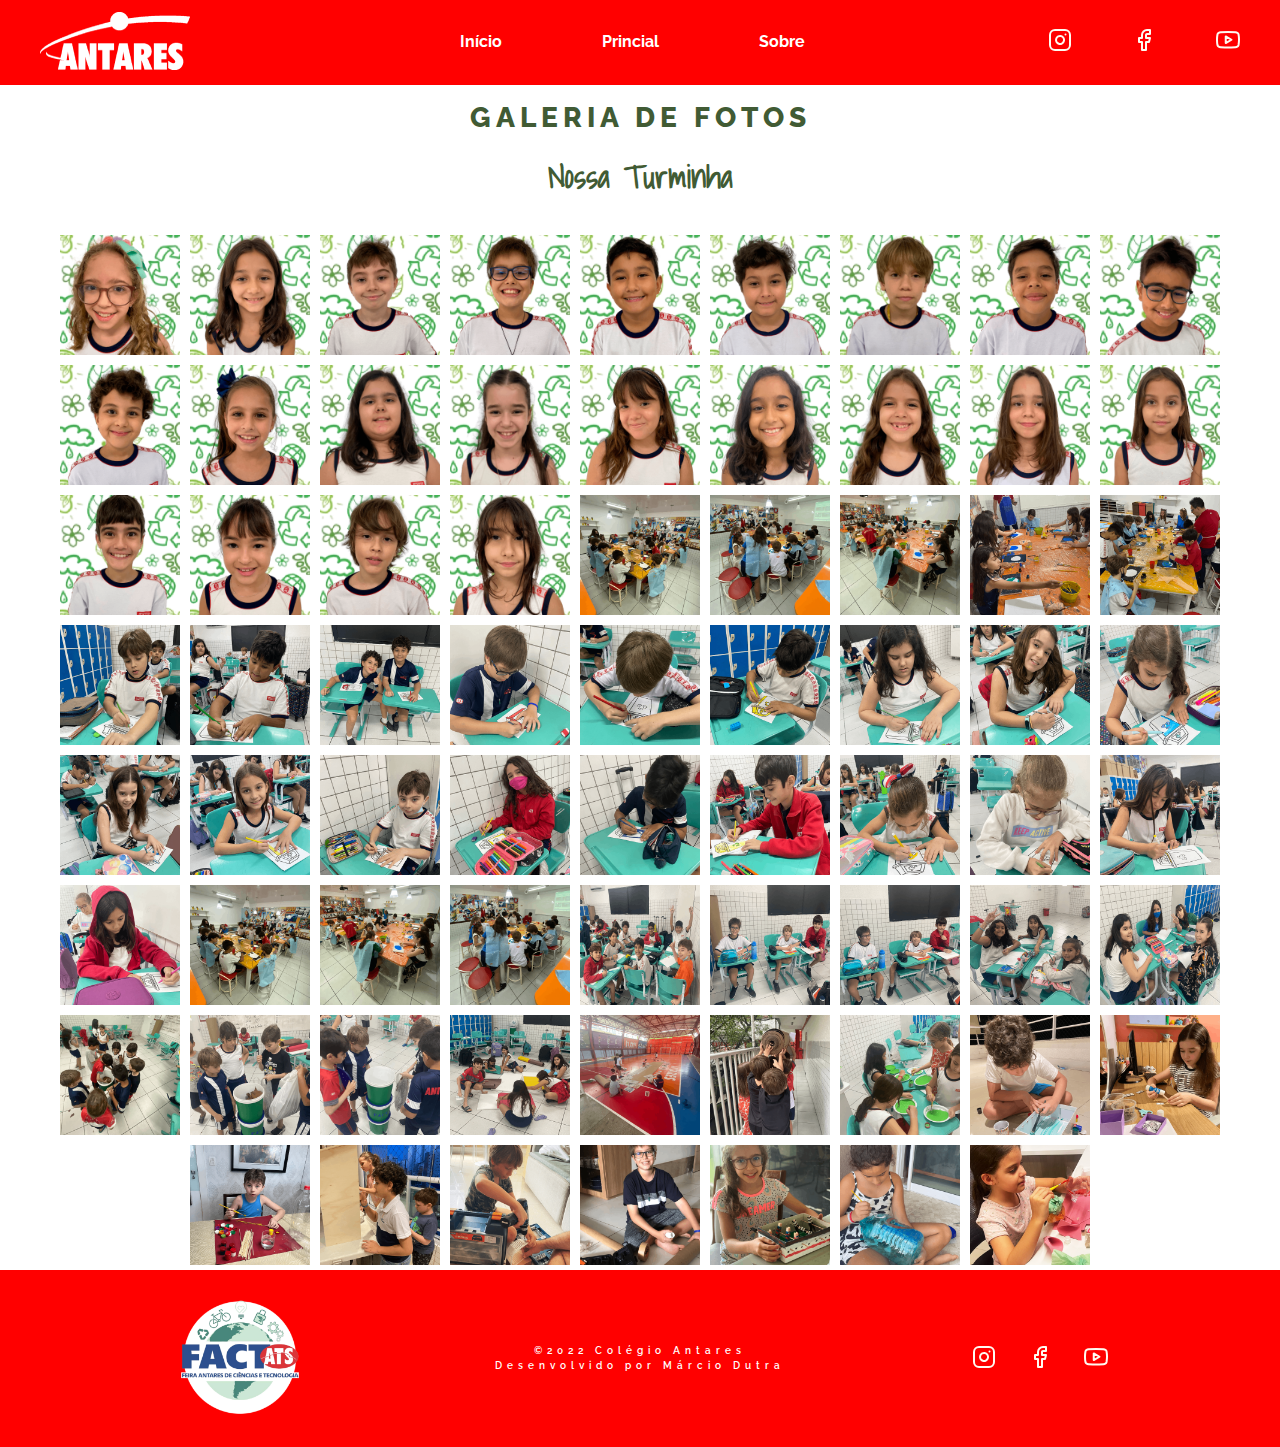
<file: gallery.html>
<!DOCTYPE html>
<html lang="pt-br">
  <head>
    <meta charset="UTF-8" />
    <meta name="viewport" content="width=device-width, initial-scale=1.0" />
    <title>FACT - GALERIA DE FOTOS</title>
    <link rel="stylesheet" href="./style-gallery.css" />
  </head>
  <body>
    <nav id="navigation">
      <div class="wrapper">
        <div class="col-a">
          <img
            class="logo"
            href="#home"
            src="./images/figure-logo-ats.png"
            alt=""
          />
        </div>
        <div class="menu">
          <ul>
            <div class="col-b">
              <li><a onclick="closeMenu()" href="#home">Início</a></li>
              <li><a onclick="closeMenu()" href="./index.html">Princial</a></li>
              <li><a onclick="closeMenu()" href="#about">Sobre</a></li>
            </div>
          </ul>

          <ul class="social-links">
            <div class="col-c">
              <li>
                <a
                  target="_blank"
                  href="https://www.instagram.com/colegioantaresoficial/"
                  ><svg
                    width="24"
                    height="24"
                    viewbox="0 0 24 24"
                    fill="none"
                    xmlns="http://www.w3.org/2000/svg"
                  >
                    <path
                      d="M17 1.99997H7C4.23858 1.99997 2 4.23855 2 6.99997V17C2 19.7614 4.23858 22 7 22H17C19.7614 22 22 19.7614 22 17V6.99997C22 4.23855 19.7614 1.99997 17 1.99997Z"
                      stroke="#FFFAF1"
                      stroke-width="2"
                      stroke-linecap="round"
                      stroke-linejoin="round"
                    />
                    <path
                      d="M15.9997 11.3701C16.1231 12.2023 15.981 13.0523 15.5935 13.7991C15.206 14.5459 14.5929 15.1515 13.8413 15.5297C13.0898 15.908 12.2382 16.0397 11.4075 15.906C10.5768 15.7723 9.80947 15.3801 9.21455 14.7852C8.61962 14.1903 8.22744 13.4229 8.09377 12.5923C7.96011 11.7616 8.09177 10.91 8.47003 10.1584C8.84829 9.40691 9.45389 8.7938 10.2007 8.4063C10.9475 8.0188 11.7975 7.87665 12.6297 8.00006C13.4786 8.12594 14.2646 8.52152 14.8714 9.12836C15.4782 9.73521 15.8738 10.5211 15.9997 11.3701Z"
                      stroke="#FFFAF1"
                      stroke-width="2"
                      stroke-linecap="round"
                      stroke-linejoin="round"
                    />
                    <path
                      d="M17.5 6.49997H17.51"
                      stroke="#FFFAF1"
                      stroke-width="2"
                      stroke-linecap="round"
                      stroke-linejoin="round"
                    />
                  </svg>
                </a>
              </li>
              <li>
                <a target="_blank" href="https://www.facebook.com/colegioats">
                  <svg
                    width="24"
                    height="24"
                    viewbox="0 0 24 24"
                    fill="none"
                    xmlns="http://www.w3.org/2000/svg"
                  >
                    <path
                      d="M18 1.99997H15C13.6739 1.99997 12.4021 2.52675 11.4645 3.46444C10.5268 4.40212 10 5.67389 10 6.99997V9.99997H7V14H10V22H14V14H17L18 9.99997H14V6.99997C14 6.73475 14.1054 6.4804 14.2929 6.29286C14.4804 6.10533 14.7348 5.99997 15 5.99997H18V1.99997Z"
                      stroke="#FFFAF1"
                      stroke-width="2"
                      stroke-linecap="round"
                      stroke-linejoin="round"
                    />
                  </svg>
                </a>
              </li>
              <li>
                <a target="_blank" href="https://www.youtube.com/c/souantares">
                  <svg
                    width="24"
                    height="24"
                    viewbox="0 0 24 24"
                    fill="none"
                    xmlns="http://www.w3.org/2000/svg"
                  >
                    <path
                      d="M22.5396 6.42C22.4208 5.94541 22.1789 5.51057 21.8382 5.15941C21.4976 4.80824 21.0703 4.55318 20.5996 4.42C18.8796 4 11.9996 4 11.9996 4C11.9996 4 5.1196 4 3.3996 4.46C2.92884 4.59318 2.50157 4.84824 2.16094 5.19941C1.82031 5.55057 1.57838 5.98541 1.4596 6.46C1.14481 8.20556 0.990831 9.97631 0.999595 11.75C0.988374 13.537 1.14236 15.3213 1.4596 17.08C1.59055 17.5398 1.8379 17.9581 2.17774 18.2945C2.51758 18.6308 2.93842 18.8738 3.3996 19C5.1196 19.46 11.9996 19.46 11.9996 19.46C11.9996 19.46 18.8796 19.46 20.5996 19C21.0703 18.8668 21.4976 18.6118 21.8382 18.2606C22.1789 17.9094 22.4208 17.4746 22.5396 17C22.852 15.2676 23.0059 13.5103 22.9996 11.75C23.0108 9.96295 22.8568 8.1787 22.5396 6.42Z"
                      stroke="#FFFAF1"
                      stroke-width="2"
                      stroke-linecap="round"
                      stroke-linejoin="round"
                    />
                    <path
                      d="M9.75 15.02L15.5 11.75L9.75 8.48001V15.02Z"
                      stroke="#FFFAF1"
                      stroke-width="2"
                      stroke-linecap="round"
                      stroke-linejoin="round"
                    />
                  </svg>
                </a>
              </li>
            </div>
          </ul>
        </div>
        <button
          aria-expanded="false"
          aria-label="Abrir menu"
          onclick="openMenu()"
          class="open-menu"
        >
          <svg
            width="40"
            height="40"
            viewbox="0 0 40 40"
            fill="none"
            xmlns="http://www.w3.org/2000/svg"
          >
            <path
              d="M10 20H30"
              stroke="#00856F"
              stroke-width="2"
              stroke-linecap="round"
              stroke-linejoin="round"
            />
            <path
              d="M10 12H30"
              stroke="#00856F"
              stroke-width="2"
              stroke-linecap="round"
              stroke-linejoin="round"
            />
            <path
              d="M18 28L30 28"
              stroke="#00856F"
              stroke-width="2"
              stroke-linecap="round"
              stroke-linejoin="round"
            />
          </svg>
        </button>
        <button
          aria-expanded="true"
          aria-label="Fechar menu"
          onclick="closeMenu()"
          class="close-menu"
        >
          <svg
            width="40"
            height="40"
            viewbox="0 0 40 40"
            fill="none"
            xmlns="http://www.w3.org/2000/svg"
          >
            <path
              d="M30 10L10 30M10 10L30 30"
              stroke="#FFFAF1"
              stroke-width="2"
              stroke-linecap="round"
              stroke-linejoin="round"
            />
          </svg>
        </button>
      </div>
    </nav>

    <section id="home">
      <div class="wrapper">
        <header>
          <h3>Galeria de fotos</h3>
          <h2>Nossa Turminha</h2>
        </header>
      </div>
    </section>

    <section id="gallery">
      <div class="wrapper">
        <div class="modal">
          <div class="modal_content">
            <img src="./images/thumbnail/figure-01.png" id="modal_img" />
          </div>
          <span id="bt_close">&times;</span>
        </div>
        <div class="row">
          <div class="card_img">
            <img src="./images/thumbnail/figure-01.png" class="small_img" />
          </div>
          <div class="card_img">
            <img src="./images/thumbnail/figure-02.png" class="small_img" />
          </div>
          <div class="card_img">
            <img src="./images/thumbnail/figure-03.png" class="small_img" />
          </div>
        </div>
        <div class="row">
          <div class="card_img">
            <img src="./images/thumbnail/figure-04.png" class="small_img" />
          </div>
          <div class="card_img">
            <img src="./images/thumbnail/figure-05.png" class="small_img" />
          </div>
          <div class="card_img">
            <img src="./images/thumbnail/figure-06.png" class="small_img" />
          </div>
        </div>
        <div class="row">
          <div class="card_img">
            <img src="./images/thumbnail/figure-07.png" class="small_img" />
          </div>
          <div class="card_img">
            <img src="./images/thumbnail/figure-08.png" class="small_img" />
          </div>
          <div class="card_img">
            <img src="./images/thumbnail/figure-09.png" class="small_img" />
          </div>
        </div>
        <div class="row">
          <div class="card_img">
            <img src="./images/thumbnail/figure-10.png" class="small_img" />
          </div>
          <div class="card_img">
            <img src="./images/thumbnail/figure-11.png" class="small_img" />
          </div>
          <div class="card_img">
            <img src="./images/thumbnail/figure-12.png" class="small_img" />
          </div>
        </div>
        <div class="row">
          <div class="card_img">
            <img src="./images/thumbnail/figure-13.png" class="small_img" />
          </div>
          <div class="card_img">
            <img src="./images/thumbnail/figure-14.png" class="small_img" />
          </div>
          <div class="card_img">
            <img src="./images/thumbnail/figure-15.png" class="small_img" />
          </div>
        </div>
        <div class="row">
          <div class="card_img">
            <img src="./images/thumbnail/figure-16.png" class="small_img" />
          </div>
          <div class="card_img">
            <img src="./images/thumbnail/figure-17.png" class="small_img" />
          </div>
          <div class="card_img">
            <img src="./images/thumbnail/figure-18.png" class="small_img" />
          </div>
        </div>
        <div class="row">
          <div class="card_img">
            <img src="./images/thumbnail/figure-19.png" class="small_img" />
          </div>
          <div class="card_img">
            <img src="./images/thumbnail/figure-20.png" class="small_img" />
          </div>
          <div class="card_img">
            <img src="./images/thumbnail/figure-21.png" class="small_img" />
          </div>
        </div>
        <div class="row">
          <div class="card_img">
            <img src="./images/thumbnail/figure-22.png" class="small_img" />
          </div>
          <div class="card_img">
            <img src="./images/thumbnail/figure-23.png" class="small_img" />
          </div>
          <div class="card_img">
            <img src="./images/thumbnail/figure-24.png" class="small_img" />
          </div>
        </div>
        <div class="row">
          <div class="card_img">
            <img src="./images/thumbnail/figure-25.png" class="small_img" />
          </div>
          <div class="card_img">
            <img src="./images/thumbnail/figure-26.png" class="small_img" />
          </div>
          <div class="card_img">
            <img src="./images/thumbnail/figure-27.png" class="small_img" />
          </div>
        </div>
        <div class="row">
          <div class="card_img">
            <img src="./images/thumbnail/figure-28.png" class="small_img" />
          </div>
          <div class="card_img">
            <img src="./images/thumbnail/figure-29.png" class="small_img" />
          </div>
          <div class="card_img">
            <img src="./images/thumbnail/figure-30.png" class="small_img" />
          </div>
        </div>
        <div class="row">
          <div class="card_img">
            <img src="./images/thumbnail/figure-31.png" class="small_img" />
          </div>
          <div class="card_img">
            <img src="./images/thumbnail/figure-32.png" class="small_img" />
          </div>
          <div class="card_img">
            <img src="./images/thumbnail/figure-33.png" class="small_img" />
          </div>
        </div>
        <div class="row">
          <div class="card_img">
            <img src="./images/thumbnail/figure-34.png" class="small_img" />
          </div>
          <div class="card_img">
            <img src="./images/thumbnail/figure-35.png" class="small_img" />
          </div>
          <div class="card_img">
            <img src="./images/thumbnail/figure-36.png" class="small_img" />
          </div>
        </div>
        <div class="row">
          <div class="card_img">
            <img src="./images/thumbnail/figure-37.png" class="small_img" />
          </div>
          <div class="card_img">
            <img src="./images/thumbnail/figure-38.png" class="small_img" />
          </div>
          <div class="card_img">
            <img src="./images/thumbnail/figure-39.png" class="small_img" />
          </div>
        </div>
        <div class="row">
          <div class="card_img">
            <img src="./images/thumbnail/figure-40.png" class="small_img" />
          </div>
          <div class="card_img">
            <img src="./images/thumbnail/figure-41.png" class="small_img" />
          </div>
          <div class="card_img">
            <img src="./images/thumbnail/figure-42.png" class="small_img" />
          </div>
        </div>
        <div class="row">
          <div class="card_img">
            <img src="./images/thumbnail/figure-43.png" class="small_img" />
          </div>
          <div class="card_img">
            <img src="./images/thumbnail/figure-44.png" class="small_img" />
          </div>
          <div class="card_img">
            <img src="./images/thumbnail/figure-45.png" class="small_img" />
          </div>
        </div>
        <div class="row">
          <div class="card_img">
            <img src="./images/thumbnail/figure-46.png" class="small_img" />
          </div>
          <div class="card_img">
            <img src="./images/thumbnail/figure-47.png" class="small_img" />
          </div>
          <div class="card_img">
            <img src="./images/thumbnail/figure-48.png" class="small_img" />
          </div>
        </div>
        <div class="row">
          <div class="card_img">
            <img src="./images/thumbnail/figure-49.png" class="small_img" />
          </div>
          <div class="card_img">
            <img src="./images/thumbnail/figure-50.png" class="small_img" />
          </div>
          <div class="card_img">
            <img src="./images/thumbnail/figure-51.png" class="small_img" />
          </div>
        </div>
        <div class="row">
          <div class="card_img">
            <img src="./images/thumbnail/figure-52.png" class="small_img" />
          </div>
          <div class="card_img">
            <img src="./images/thumbnail/figure-53.png" class="small_img" />
          </div>
          <div class="card_img">
            <img src="./images/thumbnail/figure-54.png" class="small_img" />
          </div>
        </div>
        <div class="row">
          <div class="card_img">
            <img src="./images/thumbnail/figure-55.png" class="small_img" />
          </div>
          <div class="card_img">
            <img src="./images/thumbnail/figure-56.png" class="small_img" />
          </div>
          <div class="card_img">
            <img src="./images/thumbnail/figure-57.png" class="small_img" />
          </div>
        </div>
        <div class="row">
          <div class="card_img">
            <img src="./images/thumbnail/figure-58.png" class="small_img" />
          </div>
          <div class="card_img">
            <img src="./images/thumbnail/figure-59.png" class="small_img" />
          </div>
          <div class="card_img">
            <img src="./images/thumbnail/figure-60.png" class="small_img" />
          </div>
        </div>
        <div class="row">
          <div class="card_img">
            <img src="./images/thumbnail/figure-61.png" class="small_img" />
          </div>
          <div class="card_img">
            <img src="./images/thumbnail/figure-62.png" class="small_img" />
          </div>
          <div class="card_img">
            <img src="./images/thumbnail/figure-63.png" class="small_img" />
          </div>
        </div>
        <div class="row">
          <div class="card_img">
            <img src="./images/thumbnail/figure-64.png" class="small_img" />
          </div>
          <div class="card_img">
            <img src="./images/thumbnail/figure-65.png" class="small_img" />
          </div>
          <div class="card_img">
            <img src="./images/thumbnail/figure-66.png" class="small_img" />
          </div>
        </div>
        <div class="row">
          <div class="card_img">
            <img src="./images/thumbnail/figure-67.png" class="small_img" />
          </div>
          <div class="card_img">
            <img src="./images/thumbnail/figure-68.png" class="small_img" />
          </div>
          <div class="card_img">
            <img src="./images/thumbnail/figure-69.png" class="small_img" />
          </div>
        </div>
        <div class="row">
          <div class="card_img">
            <img src="./images/thumbnail/figure-70.png" class="small_img" />
          </div>
        </div>
      </div>
    </section>

    <footer>
      <section id="about">
        <div class="wrapper">
          <div class="col-a">
            <a class="logo" href="#home">
              <img src="./images/figure-logo-fact.png" alt="" />
            </a>
          </div>
          <div class="col-b">
            <ul class="social-links">
              <li>
                <a
                  target="_blank"
                  href="https://www.instagram.com/colegioantaresoficial/"
                  ><svg
                    width="24"
                    height="24"
                    viewbox="0 0 24 24"
                    fill="none"
                    xmlns="http://www.w3.org/2000/svg"
                  >
                    <path
                      d="M17 1.99997H7C4.23858 1.99997 2 4.23855 2 6.99997V17C2 19.7614 4.23858 22 7 22H17C19.7614 22 22 19.7614 22 17V6.99997C22 4.23855 19.7614 1.99997 17 1.99997Z"
                      stroke="#FFFAF1"
                      stroke-width="2"
                      stroke-linecap="round"
                      stroke-linejoin="round"
                    />
                    <path
                      d="M15.9997 11.3701C16.1231 12.2023 15.981 13.0523 15.5935 13.7991C15.206 14.5459 14.5929 15.1515 13.8413 15.5297C13.0898 15.908 12.2382 16.0397 11.4075 15.906C10.5768 15.7723 9.80947 15.3801 9.21455 14.7852C8.61962 14.1903 8.22744 13.4229 8.09377 12.5923C7.96011 11.7616 8.09177 10.91 8.47003 10.1584C8.84829 9.40691 9.45389 8.7938 10.2007 8.4063C10.9475 8.0188 11.7975 7.87665 12.6297 8.00006C13.4786 8.12594 14.2646 8.52152 14.8714 9.12836C15.4782 9.73521 15.8738 10.5211 15.9997 11.3701Z"
                      stroke="#FFFAF1"
                      stroke-width="2"
                      stroke-linecap="round"
                      stroke-linejoin="round"
                    />
                    <path
                      d="M17.5 6.49997H17.51"
                      stroke="#FFFAF1"
                      stroke-width="2"
                      stroke-linecap="round"
                      stroke-linejoin="round"
                    />
                  </svg>
                </a>
              </li>
              <li>
                <a target="_blank" href="https://www.facebook.com/colegioats">
                  <svg
                    width="24"
                    height="24"
                    viewbox="0 0 24 24"
                    fill="none"
                    xmlns="http://www.w3.org/2000/svg"
                  >
                    <path
                      d="M18 1.99997H15C13.6739 1.99997 12.4021 2.52675 11.4645 3.46444C10.5268 4.40212 10 5.67389 10 6.99997V9.99997H7V14H10V22H14V14H17L18 9.99997H14V6.99997C14 6.73475 14.1054 6.4804 14.2929 6.29286C14.4804 6.10533 14.7348 5.99997 15 5.99997H18V1.99997Z"
                      stroke="#FFFAF1"
                      stroke-width="2"
                      stroke-linecap="round"
                      stroke-linejoin="round"
                    />
                  </svg>
                </a>
              </li>
              <li>
                <a target="_blank" href="https://www.youtube.com/c/souantares">
                  <svg
                    width="24"
                    height="24"
                    viewbox="0 0 24 24"
                    fill="none"
                    xmlns="http://www.w3.org/2000/svg"
                  >
                    <path
                      d="M22.5396 6.42C22.4208 5.94541 22.1789 5.51057 21.8382 5.15941C21.4976 4.80824 21.0703 4.55318 20.5996 4.42C18.8796 4 11.9996 4 11.9996 4C11.9996 4 5.1196 4 3.3996 4.46C2.92884 4.59318 2.50157 4.84824 2.16094 5.19941C1.82031 5.55057 1.57838 5.98541 1.4596 6.46C1.14481 8.20556 0.990831 9.97631 0.999595 11.75C0.988374 13.537 1.14236 15.3213 1.4596 17.08C1.59055 17.5398 1.8379 17.9581 2.17774 18.2945C2.51758 18.6308 2.93842 18.8738 3.3996 19C5.1196 19.46 11.9996 19.46 11.9996 19.46C11.9996 19.46 18.8796 19.46 20.5996 19C21.0703 18.8668 21.4976 18.6118 21.8382 18.2606C22.1789 17.9094 22.4208 17.4746 22.5396 17C22.852 15.2676 23.0059 13.5103 22.9996 11.75C23.0108 9.96295 22.8568 8.1787 22.5396 6.42Z"
                      stroke="#FFFAF1"
                      stroke-width="2"
                      stroke-linecap="round"
                      stroke-linejoin="round"
                    />
                    <path
                      d="M9.75 15.02L15.5 11.75L9.75 8.48001V15.02Z"
                      stroke="#FFFAF1"
                      stroke-width="2"
                      stroke-linecap="round"
                      stroke-linejoin="round"
                    />
                  </svg>
                </a>
              </li>
            </ul>
          </div>
          <div class="col-c">
            <p>©2022 Colégio Antares <br />Desenvolvido por Márcio Dutra</p>
          </div>
        </div>
      </section>
    </footer>

    <a id="backToTopButton" href="#home">
      <svg
        width="40"
        height="40"
        viewbox="0 0 40 40"
        fill="none"
        xmlns="http://www.w3.org/2000/svg"
      >
        <circle cx="20" cy="20" r="20" fill="#00856F" />
        <path
          d="M20 27V13"
          stroke="white"
          stroke-width="2"
          stroke-linecap="round"
          stroke-linejoin="round"
        />
        <path
          d="M13 20L20 13L27 20"
          stroke="white"
          stroke-width="2"
          stroke-linecap="round"
          stroke-linejoin="round"
        />
      </svg>
    </a>

    <script src="./main.js"></script>
    <script src="./main-gallery.js"></script>
  </body>
</html>
</file>
<file: style-gallery.css>
/*----GERAL-----------------*/

@import url('https://fonts.googleapis.com/css2?family=Raleway:ital,wght@0,400;0,500;0,600;0,700;0,800;0,900;1,400;1,500;1,600;1,700;1,800;1,900&family=Shadows+Into+Light&family=Yanone+Kaffeesatz:wght@200;300;400;500;600;700&display=swap');

* {
  margin: 0;
  padding: 0;
  box-sizing: border-box;
}

:root {
  --primary-color: hsl(0, 100%, 50%);
  --secundary-color: hsl(0, 0%, 100%);
  --primary-color-light: hsl(0, 100%, 70%);
  --primary-color-dark: hsl(0, 90%, 40%);
  --headline: hsl(0, 0%, 0%);
  --paragraph: hsl(0, 0%, 0%);
  --bg: hsl(100, 27%, 28%);
  --bg-light: hsl(101, 62%, 77%);
  --nav-height: 10rem;
  font-size: 62.5%; /* 1rem = 10px */
}

html {
  /* chrome://flags/#smooth-scrolling */
  scroll-behavior: smooth;
}

html,
body {
  width: 100%;
  height: 100%;
}

body {
  text-align: center;
  overflow: overlay;
}

body header h1 {
  font-family: 'Raleway', sans-serif;
  font-size: 3.7rem;
  font-weight: 900;
  letter-spacing: 0.5rem;
  color: var(--primary-color);
  margin-bottom: 3rem;
  text-transform: uppercase;
}

body header h2 {
  font-family: 'Shadows Into Light', cursive;
  font-size: 3.2rem;
  font-weight: 700;
  color: var(--bg);
  line-height: 130%;
  margin-bottom: 2rem;
}

body header h3 {
  font-family: 'Raleway', sans-serif;
  font-size: 2.8rem;
  line-height: 2.5rem;
  font-weight: 800;
  line-height: 130%;
  letter-spacing: 0.5rem;
  text-transform: uppercase;
  color: var(--bg);
  margin-bottom: 2rem;
}

body header h4 {
  font-family: 'Raleway', sans-serif;
  font-size: 2.5rem;
  font-weight: 300;
  line-height: 130%;
  letter-spacing: 0.1rem;
  color: var(--bg);
}

section {
  padding-top: 10rem;
  padding-bottom: 10rem;
}

.wrapper {
  width: min(50rem, 100%);
  margin-inline: auto;
}

ul {
  list-style: none;
}

img {
  width: 100%;
}

.social-links {
  margin-top: 6rem;
  display: flex;
  align-items: center;
  justify-content: center;
  gap: 3.2rem;
}

/*------custom colors--------*/
#recycle .card circle {
  fill: var(--bg-light);
}

path[fill*='#00856F'],
#backToTopButton circle {
  fill: var(--primary-color);
}

button.open-menu path[stroke*='#00856F'],
#ecopoint li path {
  stroke: var(--secundary-color);
}

#navigation.scroll button.open-menu path[stroke*='#00856F'] {
  stroke: var(--secundary-color);
}

/*----Navigation-------------*/
nav {
  padding-inline: 2rem;
  display: flex;
  height: 8.5rem;
  position: fixed;
  top: 0;
  width: 100vw;
  z-index: 100;
}

nav .wrapper {
  display: flex;
  align-items: center;
  justify-content: space-between;
}

nav {
  background: var(--primary-color);
}

nav.scroll {
  background: var(--primary-color);
}

nav button {
  background: none;
  border: none;
  cursor: pointer;
}
nav .menu,
nav .close-menu {
  position: fixed;
}

/*---menu-expanded------------*/
body.menu-expanded {
  overflow: hidden;
  font-family: 'Raleway', sans-serif;
}

body.menu-expanded > :not(nav) {
  visibility: hidden;
}

#navigation img {
  width: 150px;
}

.menu,
.close-menu,
body.menu-expanded .open-menu {
  opacity: 0;
  visibility: hidden;
}

body.menu-expanded .menu,
body.menu-expanded .close-menu {
  opacity: 1;
  visibility: visible;
}

.menu {
  transform: translateY(100%);
}

body.menu-expanded .menu {
  top: 0;
  left: 0;
  width: 100vw;
  height: 100vh;
  padding-top: var(--nav-height);
  background: var(--primary-color);
  transform: translateY(0);
  transition: transform 300ms;
}

.menu ul:nth-child(1) {
  display: flex;
  flex-direction: column;
  gap: 7rem;
  margin-top: 6rem;
  font-weight: 700;
  font-size: 2.4rem;
  line-height: 3.1rem;
}

.menu ul li a {
  color: var(--secundary-color);
  text-decoration: none;
}

.menu .col-b {
  margin-top: 100px;
  justify-content: space-evenly;
  display: flex;
  flex-direction: column;
  gap: 60px;
}

.menu .col-c {
  margin-top: 100px;
  justify-content: space-evenly;
  display: flex;
  flex-direction: row;
  gap: 60px;
}

.menu .button {
  background: var(--secundary-color);
  border-radius: 4rem;
  font-weight: 700;
  font-size: 1.8rem;
  line-height: 2.3rem;
  text-transform: uppercase;
  text-decoration: none;
  color: var(--primary-color);
  display: inline-block;
  padding: 16px 32px;
  margin-top: 4.8rem;
  margin-bottom: 8rem;
}

.menu .button:hover {
  background-color: var(--primary-color);
  color: var(--secundary-color);
  filter: brightness(1.3);
}

body.menu-expanded .logo,
body.menu-expanded button {
  position: relative;
  z-index: 100;
}

body.menu-expanded .logo path {
  fill: var(--secundary-color);
}

body.menu-expanded button path {
  stroke: var(--secundary-color);
}

/*-----home---------------------*/

#home {
  background: var(--bg-light);
}

#home header {
  height: 120px;
  padding-top: 100px;
  padding-bottom: 100px;
  margin-bottom: 30px;
  right: 0;
  top: 85px;
  width: 100%;
  z-index: 100;
}

.card_img {
  width: 120px;
  height: 120px;
  overflow: hidden;
  margin: 5px;
  display: flex;
  justify-content: center;
}

.card_img {
  width: 120px;
  height: 120px;
  overflow: hidden;
  margin: 5px;
  display: flex;
  justify-content: center;
}

.small_img {
  height: 100%;
  cursor: pointer;
  transition: all linear 0.4s;
  background: url(./images/figure-bkg-gallery.png);
}

.small_img:hover {
  filter: grayscale(100%);
  transform: scale(1.1);
}

.row {
  display: flex;
  justify-content: center;
  flex-wrap: wrap;
}

#modal_img {
  width: 65vw;
  transform: scale(1.1);
  transition: all linear 0.3s;
}

.modal_active #modal_img {
  transform: scale(140%);
  background: url(./images/figure-bkg-gallery-large.png);
}
.modal {
  width: 100vw;
  height: 100vh;
  background-color: rgba(0, 0, 0, 0.7);
  position: fixed;
  top: 10px;
  right: 0px;
  visibility: hidden;
  z-index: 1;
  opacity: 0;
  transition: visibility 0.8s linear, opacity 0.5s linear;
}

.modal_content {
  display: flex;
  justify-content: center;
  align-items: center;
  height: 100vh;
}

#bt_close {
  color: #fff;
  background-color: #000;
  position: absolute;
  top: 180px;
  right: 15px;
  padding: 5px 10px;
  font-size: 25px;
  border: solid 1px #fff;
  transition: all ease-out 0.4s;
  cursor: pointer;
  border-radius: 25px;
}
#bt_close:hover {
  background-color: var(--primary-color);
}

.modal_active {
  visibility: visible;
  opacity: 1;
}

/*----footer------------------*/

footer {
  background-color: var(--primary-color);
}

footer .col-a,
footer .col-b,
footer .col-c {
  margin-bottom: 50px;
}

footer .wrapper .col-c {
  color: white;
  text-align: center;
  font-family: 'Raleway', sans-serif;
  font-size: 10px;
  line-height: 150%;
  font-weight: 600;
  letter-spacing: 5px;
}

footer img {
  width: 90%;
}

footer .logo {
  display: inline-block;
  width: 150px;
}

/*-----back to top-----------*/
#backToTopButton {
  position: fixed;
  bottom: 10px;
  right: 4px;
  opacity: 0;
  visibility: hidden;
  transform: translateY(100%);
  transition: 200ms;
}

#backToTopButton.show {
  opacity: 1;
  visibility: visible;
  transform: translateY(0);
}

/*----responsive------------------*/
@media (min-width: 1024px) {
  /*----geral---------------------*/
  body {
    overflow: auto;
  }

  .wrapper {
    width: min(1200px, 100%);
    display: grid;
  }

  section {
    padding-inline: 120px;
  }

  .col-a {
    grid-area: A;
  }
  .col-b {
    grid-area: B;
  }
  .col-c {
    grid-area: C;
  }

  /* =============navigation==============*/

  /*reset*/

  section {
    padding-top: 0px;
    padding-bottom: 0px;
    padding-inline: 0px;
  }
  nav#navigation .wrapper * {
    margin: 0;
    padding: 0;
    visibility: initial;
    display: initial;
    opacity: initial;
    flex-direction: initial;
    position: initial;
    font-size: initial;
    transform: initial;
    color: initial;
    background-color: initial;
    font-weight: initial;
  }

  nav {
    padding-inline: 0px;
  }

  nav#navigation .open-menu,
  nav#navigation .close-menu {
    display: none;
  }

  nav#navigation .menu {
    display: flex;
    align-items: center;
    justify-content: space-between;
    width: 65%;
  }

  nav#navigation .menu ul:nth-child(1) {
    display: flex;
    gap: 32px;
  }

  nav#navigation .menu ul li a {
    color: var(--secundary-color);
    font-family: 'Raleway', sans-serif;
    font-weight: bold;
  }

  nav#navigation.scroll .wrapper .logo {
    opacity: 0.6;
  }

  nav#navigation .wrapper .logo:hover {
    opacity: 1;
  }
  nav#navigation.scroll .menu ul li a {
    color: var(--secundary-color);
    opacity: 0.6;
  }

  nav#navigation .wrapper {
    transition: opacity 0.4s;
  }

  nav#navigation .menu li a.active,
  nav#navigation .menu li a:hover {
    opacity: 1;
    font-weight: 700;
  }

  nav#navigation .menu .col-b {
    display: flex;
    align-items: center;
    justify-content: space-around;
    gap: 100px;
  }

  nav#navigation .menu .col-c {
    justify-content: space-evenly;
    display: flex;
    flex-direction: row;
    gap: 60px;
  }

  nav#navigation .menu li a::after {
    content: '';
    width: 0%;
    height: 2px;
    background-color: var(--primary-color);

    position: relative;
    bottom: -18px;
    left: -7px;

    display: block;
    transition: width 0.2s;
  }

  nav#navigation.scroll .menu li a::after {
    background-color: var(--primary-color-light-2);
  }

  nav#navigation .menu li a.active::after,
  nav#navigation .menu li a:hover::after {
    background-color: var(--primary-color-light-2);
    width: 130%;
  }

  nav#navigation.scroll .menu li a.active,
  nav#navigation.scroll .menu li a:hover {
    opacity: 1;
  }
  /*=== home =========================*/

  #home {
    background-color: var(--secundary-color);
  }

  #home header {
    z-index: initial;
  }

  /*=== gallery =========================*/

  #gallery {
    display: initial;
    justify-content: initial;
    flex-wrap: initial;
  }

  #gallery .wrapper {
    display: flex;
    flex-wrap: wrap;
    justify-content: center;
  }

  .modal_active #modal_img {
    transform: scale(60%);
    background: url(./images/figure-bkg-gallery-large.png);
  }

  .modal {
    top: 50px;
  }

  /*=== FOOTER =========================*/

  footer {
    background-color: var(--primary-color);
    padding-top: 30px;
    padding-bottom: 30px;
  }

  footer .wrapper .col-a,
  footer .wrapper .col-b,
  footer .wrapper .col-c {
    margin-bottom: 0;
  }

  footer .wrapper {
    grid-template-columns: 1fr 1fr 1fr;
    grid-template-areas: 'A C B';
    align-items: center;
  }

  footer .col-a img {
    width: 120px;
  }

  footer p {
    margin-bottom: 0;
    font-size: 10px;
  }

  footer .social-links {
    margin-top: 0;
  }
}
</file>
